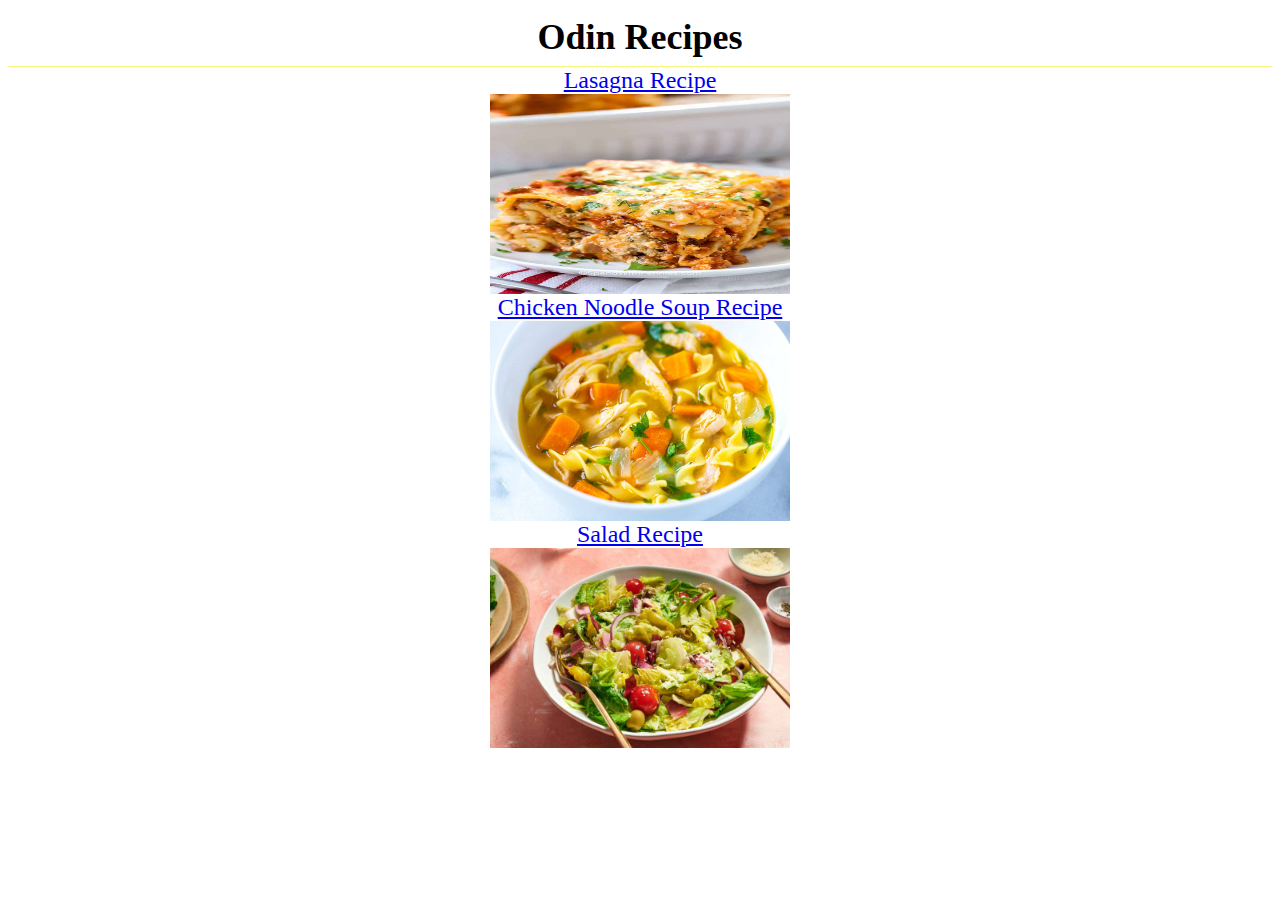
<file: index.html>
<!DOCTYPE html>
<html lang="en">
<head>
    <meta charset="UTF-8">
    <meta name="viewport" content="width=device-width, initial-scale=1.0">
    <title>Recipes</title>
    <link rel="stylesheet" href="styles.css">
</head>
<body>
    <div class="title">Odin Recipes</div>

    <div class="recipe-title"><a href="./recipes/lasagna.html">Lasagna Recipe</a></div>
    <img class="img" src="./recipes/lasagna.jpg" alt="A picture of a lasagna">
    <div class="recipe-title"><a href="./recipes/chickensoup.html">Chicken Noodle Soup Recipe</a></div>
    <img class="img" src="./recipes/chickensoup.jpg" alt="A picture of Chicken Noodle Soup">
    <div class="recipe-title"><a href="./recipes/salad.html">Salad Recipe</a></div>
    <img class="img" src="./recipes/salad.jpg" alt="A picture of Salad">


</body>
</html>
</file>
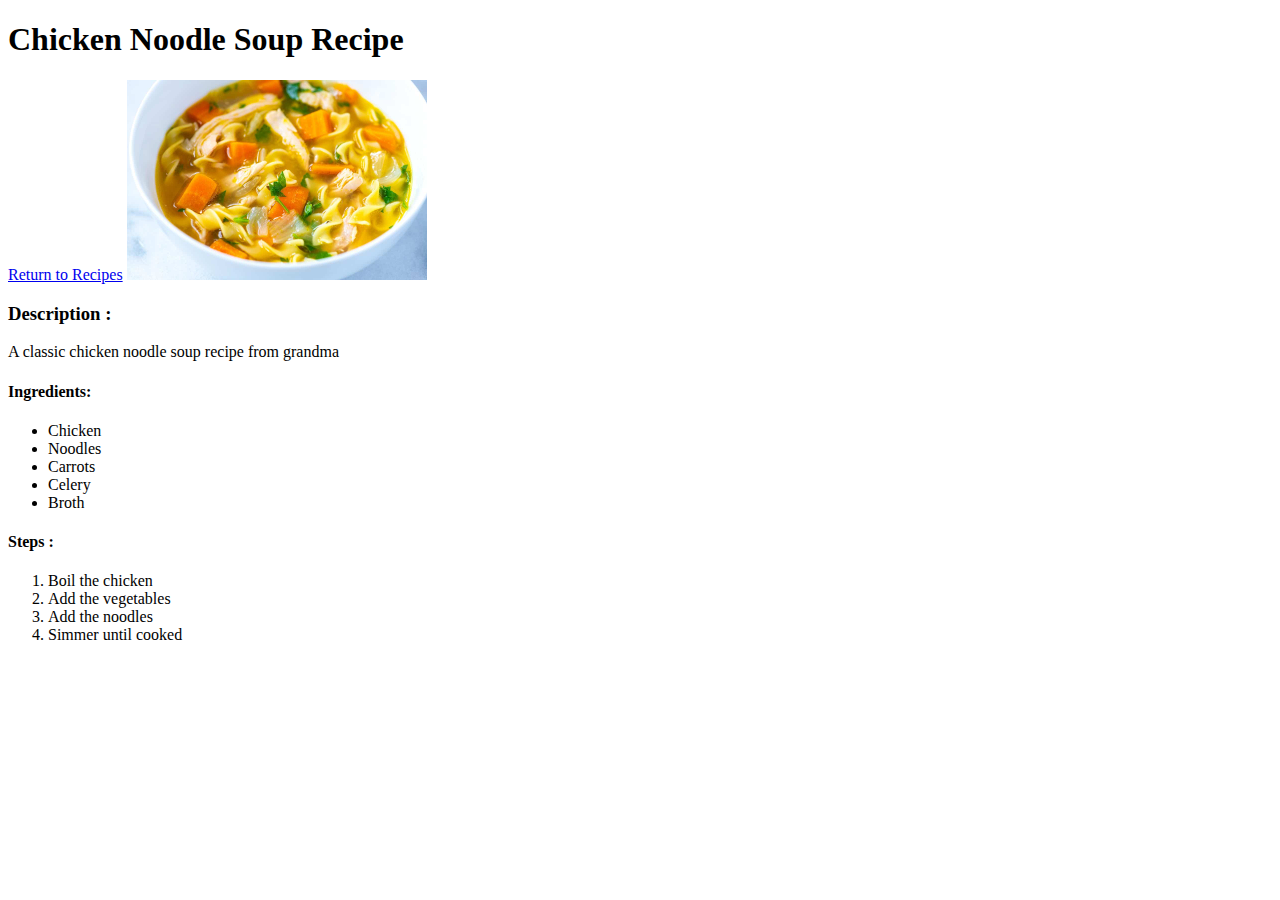
<file: recipes/chickensoup.html>
<!DOCTYPE html>
<html lang="en">
<head>
    <meta charset="UTF-8">
    <meta name="viewport" content="width=device-width, initial-scale=1.0">
    <title>Chicken Noodle Soup Recipe</title>
</head>
<body>
    <h1>Chicken Noodle Soup Recipe</h1>
    <a href="../index.html">Return to Recipes</a>
    <img src="./chickensoup.jpg" height="200" width="300" alt="A picture of chicken noodle soup">
        <h3>
            Description : 
        </h3>
        <p>A classic chicken noodle soup recipe from grandma</p>
        <h4>
            Ingredients:
        </h4>
        <ul>
            <li>Chicken</li>
            <li>Noodles</li>
            <li>Carrots</li>
            <li>Celery</li>
            <li>Broth</li>
        </ul>
        <h4>
            Steps :
        </h4>
        <ol>
            <li>Boil the chicken</li>
            <li>Add the vegetables</li>
            <li>Add the noodles</li>
            <li>Simmer until cooked</li>
        </ol>
</body>
</html>
</file>
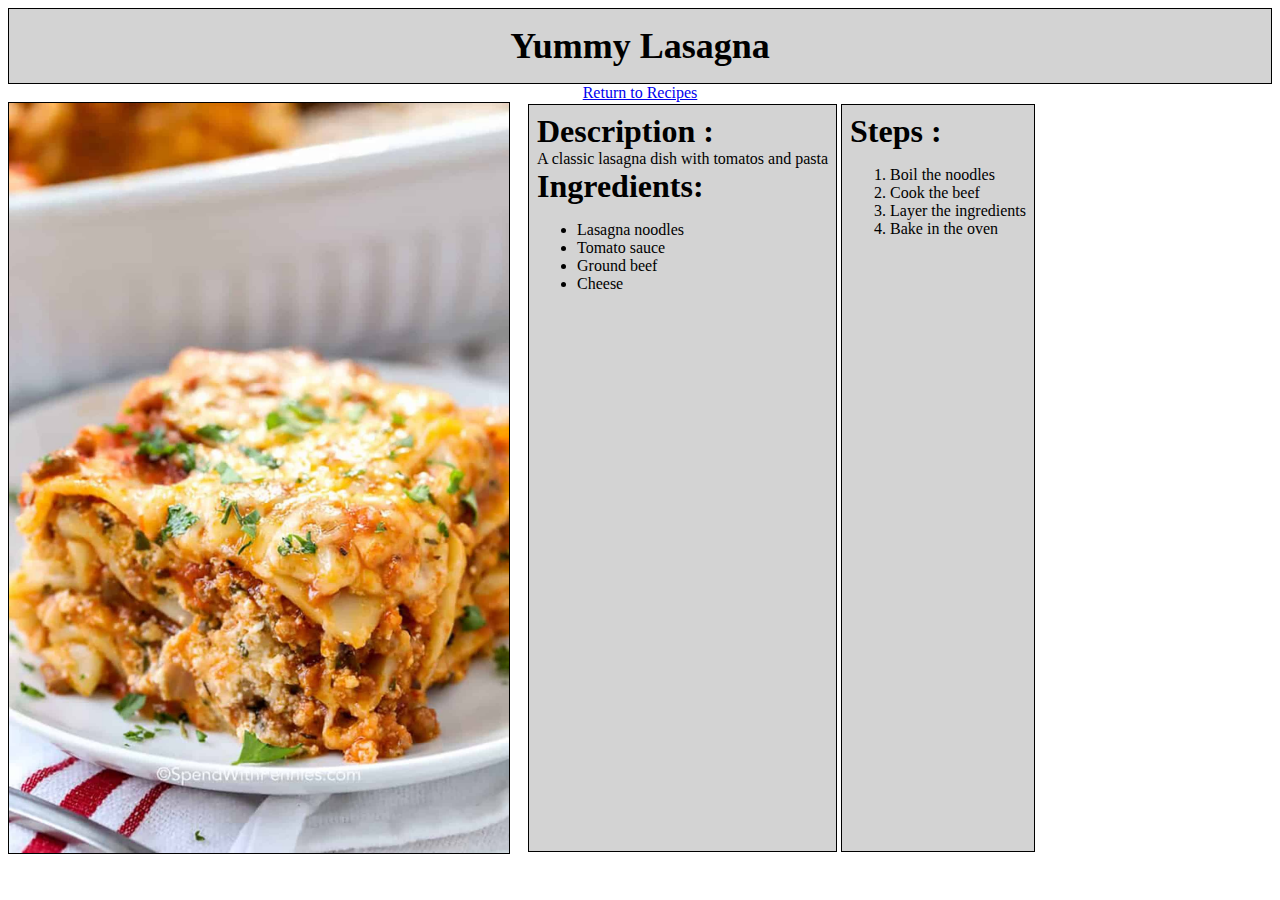
<file: recipes/lasagna.html>
<!DOCTYPE html>
<html lang="en">
<head>
    <meta charset="UTF-8">
    <meta name="viewport" content="width=device-width, initial-scale=1.0">
    <title>Lasagna Recipe</title>
    <link rel="stylesheet" href="../styles.css">
</head>
<body>
    <div class="header">Yummy Lasagna</div>
    <a class="return-link" href="../index.html">Return to Recipes</a>
    <div class="container">
        <img class="large-img" src="./lasagna.jpg" alt="A picture of lasagna">
        <div class="text">
            <div class="text-bold"> Description : </div>
            <div>A classic lasagna dish with tomatos and pasta</div>
            <div class="text-bold">Ingredients:</div>
            <ul>
                <li>Lasagna noodles</li>
                <li>Tomato sauce</li>
                <li>Ground beef</li>
                <li>Cheese</li>
            </ul>
            
        </div>
        <div class="text">
            <div class="text-bold">Steps :</div>
            <ol>
                <li>Boil the noodles</li>
                <li>Cook the beef</li>
                <li>Layer the ingredients</li>
                <li>Bake in the oven</li>
            </ol>
        </div>
    </div>
</body>
</html>
</file>
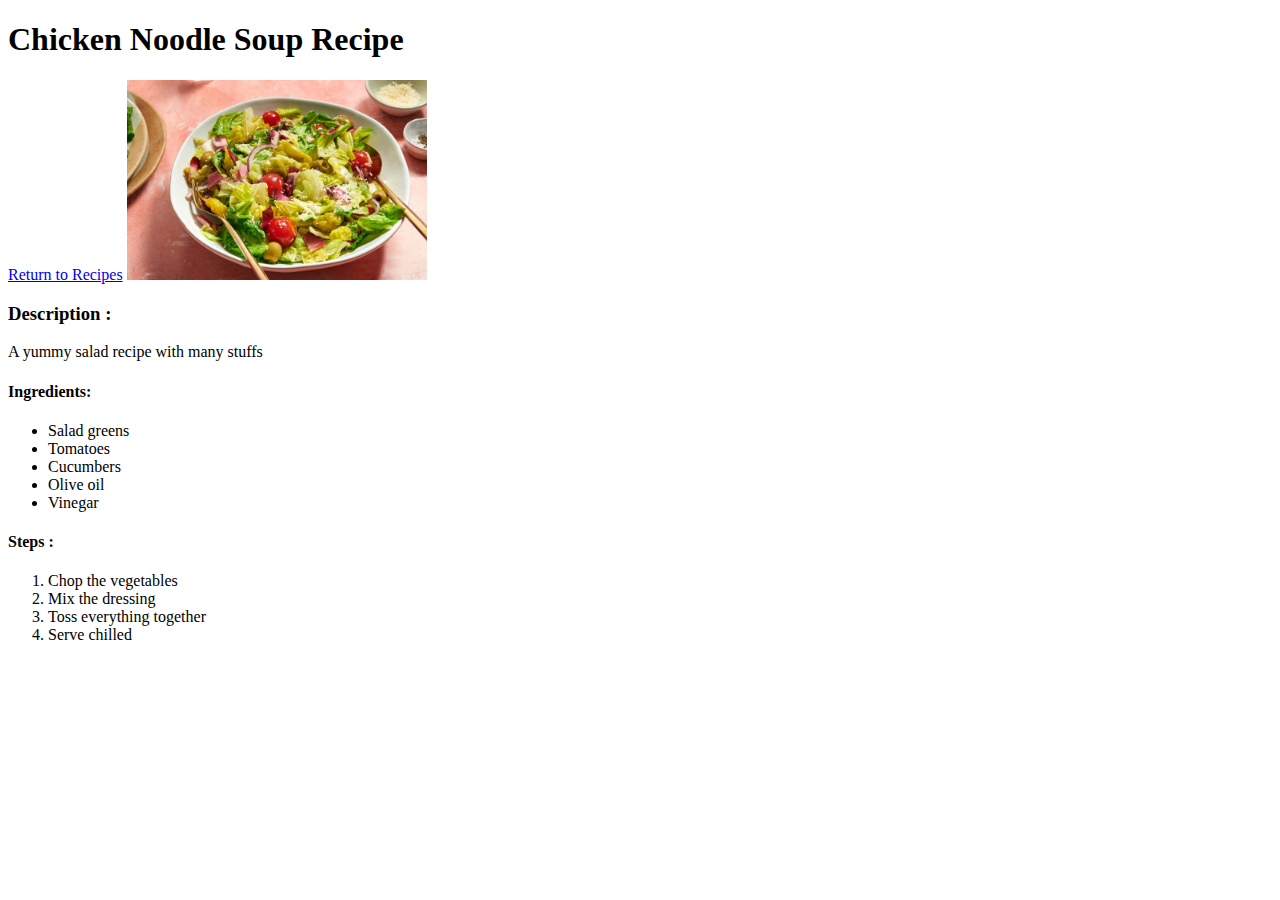
<file: recipes/salad.html>
<!DOCTYPE html>
<html lang="en">
<head>
    <meta charset="UTF-8">
    <meta name="viewport" content="width=device-width, initial-scale=1.0">
    <title>Salad Recipe</title>
</head>
<body>
    <h1>Chicken Noodle Soup Recipe</h1>
    <a href="../index.html">Return to Recipes</a>
    <img src="./salad.jpg" height="200" width="300" alt="A picture of Salad">
        <h3>
            Description : 
        </h3>
        <p>A yummy salad recipe with many stuffs</p>
        <h4>
            Ingredients:
        </h4>
        <ul>
            <li>Salad greens</li>
            <li>Tomatoes</li>
            <li>Cucumbers</li>
            <li>Olive oil</li>
            <li>Vinegar</li>
        </ul>
        <h4>
            Steps :
        </h4>
        <ol>
            <li>Chop the vegetables</li>
            <li>Mix the dressing</li>
            <li>Toss everything together</li>
            <li>Serve chilled</li>
        </ol>
</body>
</html>
</file>
<file: styles.css>
.title {
    color: black;
    font-size: 36px;
    font-weight: bold;
    text-align: center;
    border-bottom: 1px rgb(248, 248, 126) solid;
    padding: 8px;
}

.list {
    text-align: center;
}

.recipe-title {
    text-align: center;
    font-size: 24px;

}

.img {
    height: 200px;
    width: 300px;
    margin: auto;
    display: block;
}

.header {
    background-color: lightgray;
    margin: 0px;
    padding: 16px;
    border: 1px solid black;   
    text-align: center;
    font-size: 36px;
    font-weight: bold;
}

.container {
    display: inline-flex;
}

.large-img {
    height: auto;
    width: 500px;
    display: block;
    margin-right: 16px;
    border: 1px solid black;
}

.text {
    margin: 2px;
    display: block;
    width: auto;
    border: 1px solid black;    
    padding: 8px;
    padding-bottom: 0px;
    box-sizing: content-box;
    background-color: lightgray;
}

.text-bold {
    font-weight: bold;
    font-size: 32px;
}

.return-link {
    margin: 0px;
    display: block;
    text-align: center;
}
</file>
